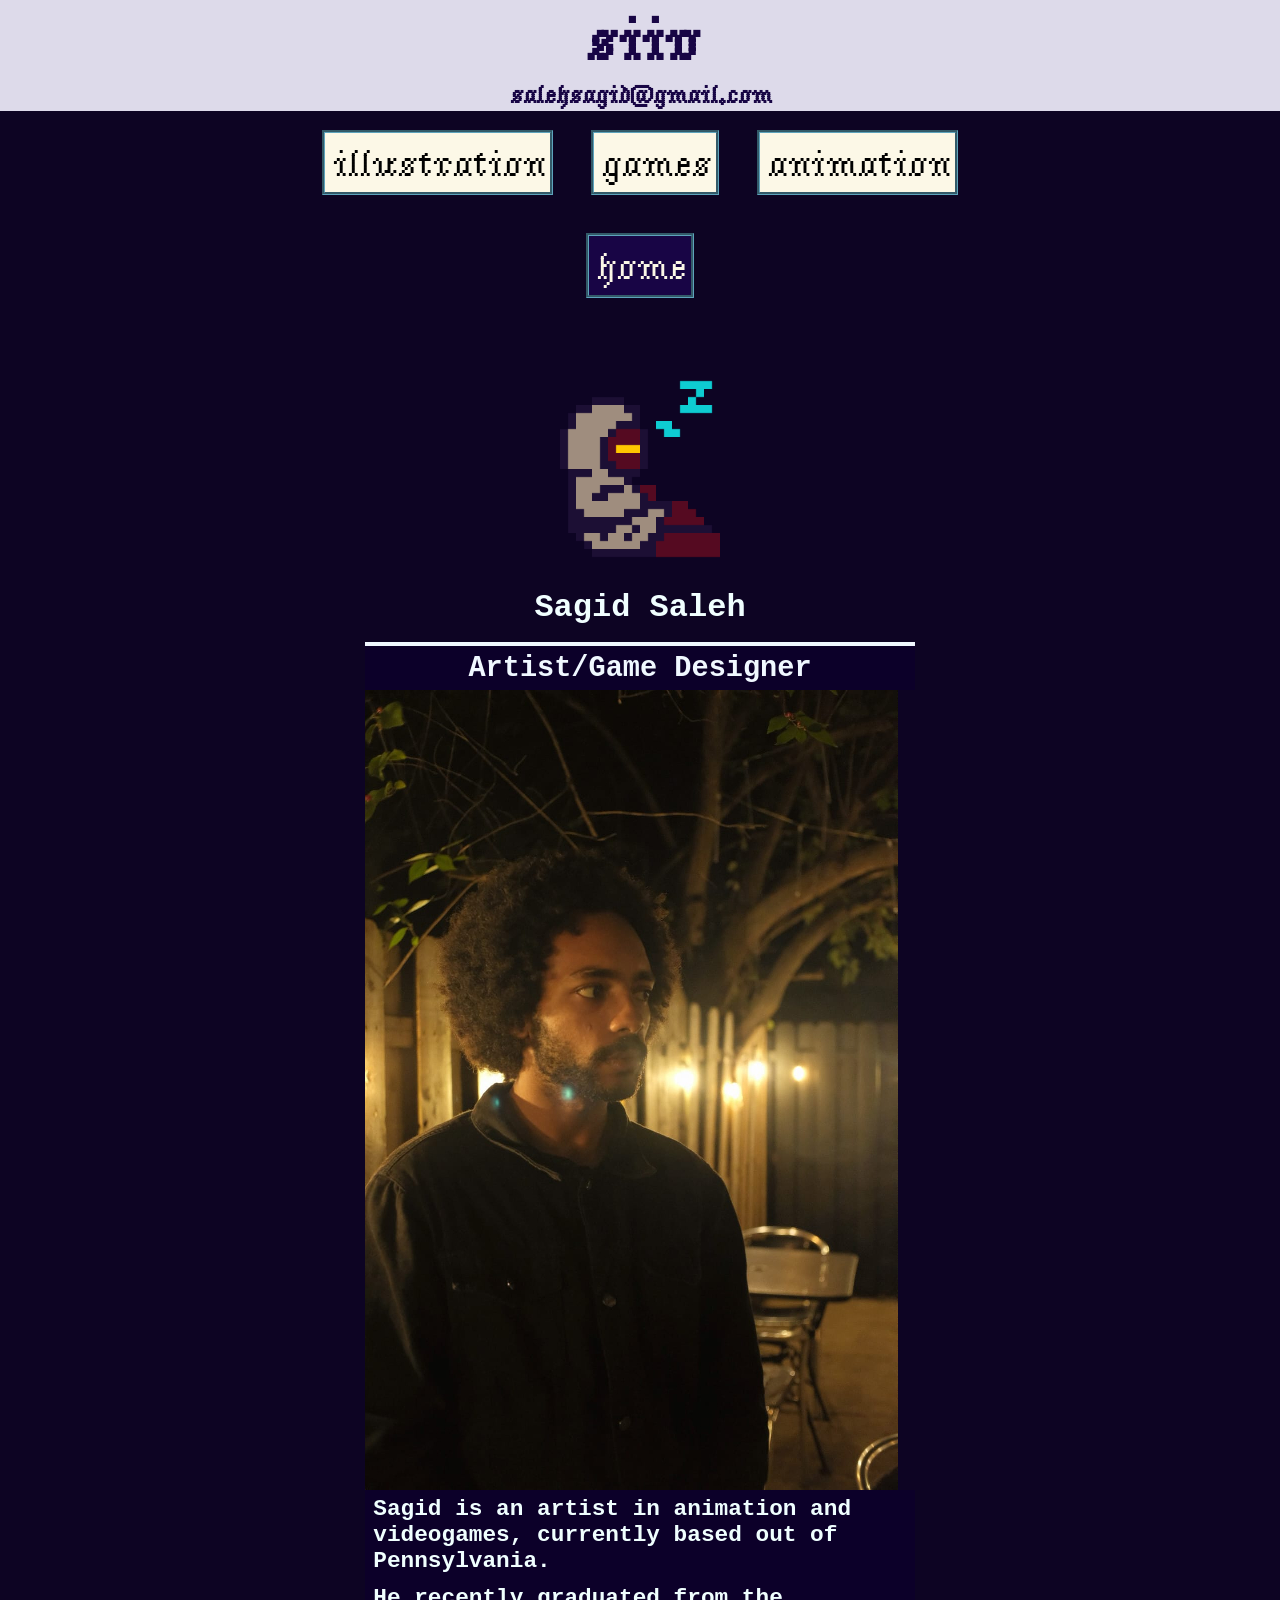
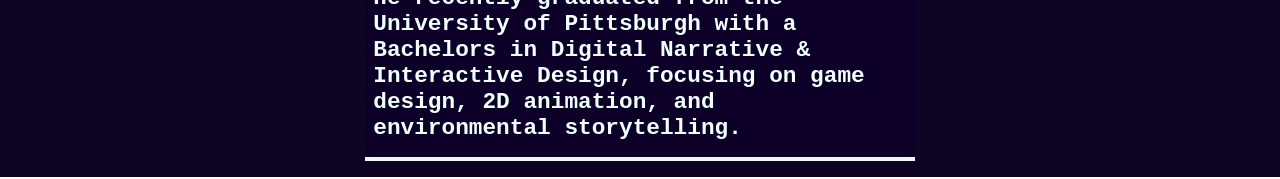
<file: index.html>
<!DOCTYPE html>
<html lang="en">

<head>
  <title>Siiv Portfolio</title>
  <link rel="stylesheet" type="text/css" href="css/style.css">
  <meta name="viewport" content="width=device-width, initial-scale=1">
</head>
<body> 
    <nav id="main-nav">
        <div class="burger">
                <img src="images/burger.svg" alt="burger menu!">
        </div>

        <h1><a href="index.html" title="Home">siiv </a></h1>
        <h2>salehsagid@gmail.com</h2>

    </nav>
    <nav id="tab-nav">
        <ul>
            <li><a href="artwork.html">illustration</a></li>
            <li><a href="games.html">games</a></li>
            <li><a href="animation.html">animation</a></li>
        </ul>
        <ul>
            <li id="currTab" style="background-color:#180545;"><a href="index.html">home</a></li>
        </ul>
         <!-- <h1 style="color: aliceblue;">Portfolio</h1>-->
    </nav>

    
    <section class="titleContainer">
        <img src="images/BEMSleep.gif" alt="looping gif of a character walking">
    </section>
    <section class="flexContainer" style="">
        <h3 style="margin-top: 0%;">Sagid Saleh</h3>    
        <div class="card" style="background-color: #ffffff00; border-style:solid none;">
            <h3 style="font-size: 2.2em; text-align:center;">Artist/Game Designer</h3>
            <img src="images/portrait.jpg" style="" alt="An sketched image of a woman with braids facing right">
            
            <!-- <h3 style="font-size: 2.2em; text-align: center;">...</h3>
            <h3 style="font-size: 2.2em;">Game Artist</h3> -->
            <h4>Sagid is an artist in animation and videogames, currently based out of Pennsylvania.</h4>
            <h4> He recently graduated from the University of Pittsburgh with a Bachelors in Digital Narrative & Interactive Design, focusing on game design, 2D animation, and environmental storytelling. </h4>
            <h4></h4>
        </div>
        
    </section>

    <!--<h3 id="order" style="color: #FFFFFF;background-color: #C3504D;">Order Online</h3>
    <section class="orderContainer">
        <section class="onlineOrder">
            <div>
                <label for="FirstName">First Name</label>
                <input  type="text" id="" name="FirstName">
            </div>
            <div>
                <label for="LastName">Last Name</label>
                <input  type="text" id="" name="LastName">
            </div>
            <div>
                <label for="Number">Phone Number</label>
                <input  type="text" id="" name="Phone Number">
            </div>
            <div>
                <label for="Email">Email</label>
                <input  type="text"id="" name="Email">
            </div>
        </section>
    
        <section class="onlineOrderCheck">
            <fieldset style="line-height: 2.5em;">
               <legend>I would like to order the following flavors</legend>

                <div >
                    <input type="checkbox" class = "checkbox">Superman
                </div>

                <div>
                    <input type="checkbox" class = "checkbox">Pistachio
                </div>

                <div>
                        <input type="checkbox"class = "checkbox">Raspberry
                </div>

                <div>
                    <input type="checkbox"class = "checkbox">ChocoChip
                </div>

            </fieldset>
        </section>
        
        <section class="onlineOrderSelect">
            <div>
                <legend>Pickup Day</legend>
                <select>
                    
                    <label for="dayPick">Pick ONE!</label>
                    <option value="Mon">Monday</option>
                    <option value="Tues">Tuesday</option>
                    <option value="Wed">Wednesday</option>
                    <option value="Thurs">Thursday</option>
                    <option value="Thurs">Friday</option>
                
                </select>
            </div>
            
            <div>
                <legend>Pickup Location</legend>
                <select>
                    <label for="placePick">Pick ONE!</label>
                    <option value="Mon">Orange City</option>
                    <option value="Tues">Sunset Beach</option>
                    <option value="Wed">Cultural District</option>
                    <option value="Thurs">ICD Food Truck</option>
                </select>
            </div>
        </section>

        <input type="submit" value="SUBMIT" class="submit-button" >
    </section>
    </section>


<section style="text-align: center; color: #FFFFFF; padding: 5%;">
    <em>Copyright 2026 - Ice Cream Dreams</em>
    
</section>
-->
</body>
</file>
<file: css/style.css>
@import url('https://fonts.googleapis.com/css2?family=Roboto:ital,wght@0,100;0,300;0,400;0,500;0,700;0,900;1,100;1,300;1,400;1,500;1,700;1,900&display=swap');

@import url('https://fonts.googleapis.com/css2?family=Passion+One:wght@400;700;900&display=swap');
@font-face {
  font-family: 'Jacquarda Bastarda';
  src: url(../Fonts/Jacquarda_Bastarda_9/JacquardaBastarda9-Regular.ttf) format('truetype');
}
@font-face {
   font-family: 'Inconsolata';
  src: url(../Fonts/Inconsolata/static/Inconsolata_Condensed-Black.ttf)
}

/*NAVIGATION*/
#main-nav {
    font-family: 'Jacquarda Bastarda';
    background-color:rgb(221, 218, 234);
    color: var(--background-color);
    justify-content: center;
}

#main-nav h1 {
    font-family:inherit;
    color: #180545;
    margin: 0;
    font-size: 60px;
}

#main-nav h2 {
    font-family:inherit;
    color: #180545;
    margin: 0;
    font-size: 25px;
}
/*TABS*/
#tab-nav {
    padding-bottom: 0;
    font-family: 'Jacquarda Bastarda';
    background-color:#0d0423;
    color: var(--background-color);
    border-top: aliceblue;
    justify-content: center;
}
/*TAB LINKS*/
#tab-nav a:hover{
    text-decoration: underline;}
/*BODYHEADER*/
#tab-nav h1 {
    font-family: inherit;
    color: #180545;
    margin: 0;
    font-size: 40px;
}

#tab-nav ul{
    min-width: fit-content;
    display: flex;
    justify-content:center; 
}
#tab-nav li{
    margin: 0.5em;
    padding: 0.1em;
    display: inline-block;
    list-style: none;
    border-color: #5DA3BC;
    border-style: groove;
    background-color: #fcf8e7;
}
#tab-nav a {
  color: var(--background-color);
  text-decoration: none;
  margin: 2px;
}
/*TAB NAV COLOR*/
#currTab {
    color:#fcf8e7;
}

/*BODY*/

h1{
    font-family: 'Inconsolata';
    font-size:2em;
    text-align: center;
    color: rgb(176, 120, 0);
    display: block;
    white-space: nowrap;
    margin: 0 auto;
}
h2{
    font-family: "Passion One", "Roboto", sans-serif;
    font-size:1.5em;
    text-align: center; 
    color: #FFFFFF;
    background-color:inherit;
    display: block;
    white-space: nowrap;
    margin: 0 auto;
}
h3{
    font-family: monospace,"Passion One", "Roboto", sans-serif;
    font-size: 2em;
    text-align: center; 
    color:azure;
    /*background-color: #F9FCE7;*/
    display: block;
    white-space: normal;
    margin:  0 ;
}
body{
    padding: 0;
    margin: 0;
    font-family: Roboto, sans-serif;
}

.flex-container{
    display: flex;
    padding: .5em;
}
nav{
    width: 100%;
    text-align: center;
}
nav ul{
    margin: 0;
    padding: 0;
    display: contents;
}
.burger{
    display: block;
    text-align: right;
    line-height: 0;
}
.burger img{
    width: 25px;
    height: 25px;
    padding-right: 2%;
}
nav ul li{
    margin-top: 2.5em;
    padding: 0 1em;
    list-style: none;
    display: inline-block;
}
nav ul li a{
    color: wheat;
    background: #ffffff00;
    text-decoration: none;
}
fieldset{
    border: none;
    padding: 0;
    margin: 0;
    color: #c6e12f;
}

legend{
    color: #F9FCE7;margin: auto 0;
}
.titleContainer{
    background-color: #0d0423;
    display: flex;
    flex-direction: column;
    margin: auto;
    padding: 0em;
}
.titleContainer h1{
    font-family: 'Inconsolata';
    font-size: 6vw;
}
.titleContainer img{
    max-width:20%;
    max-height: 20%;
    margin: auto;
    padding-top: .5em;
   
}
section {
    margin: 0 auto;
    background-color:#05020c ;
}
.gridContainer{
    font-family: 'Inconsolata';
    display: grid;
    grid-template-columns: auto auto;
    grid-template-rows: auto auto;
    text-align: center;
}
.box{
    font-size: .7em;
}
.box img{
    max-width: 75%;
    max-height: 75%;
    border-radius: 50%;
    border-style: solid;
    border-width:medium;
    border-color: #FFFFFF;
}
/*CARD HOLDER*/
.flexContainer{
    min-height: 100vh;
    align-items: center;
    display: flex;
    flex-direction: column;
    background-color:#0d0423;
    margin: 0;
    text-align:right;
}
.flexContainer h2{
    font-family: 'Jacquarda Bastarda';
    color: #9589b3;
    margin: 0;
    font-size: 30px;
}
.flexContainer div{
    padding: 0;
}
/*CARDS*/
.card{
    min-width: 0%;
    max-height: 100%;
    background-color: #f2ebf5;
    border-width: 4px;
    border-color: aliceblue;
    border-style: solid;
    align-items: center;
    padding: 0;
    margin: 1em;
}

.card video{
    width:100%;
}
.card img{
    padding: 0px;
    max-width: 100%;
    max-height: 100%;
    display: block;
    border: 0 4px 0 0;
}

.card h3{
    font-family:monospace;
    overflow-wrap:break-word;
    max-width: 100%;
    font-size: 1.15em;
    text-align: right;
    color: aliceblue;
    background-color:#0c0029;
    padding: 1% 1% 1% 1%;
}
.card h4{
    font-family: monospace;
    max-width: 100%;
    font-size: 1.25em;
    /*line-height: 1em;*/
    text-align: left;
    color:azure;
    background-color:#0c0029;
    padding: 1% 2% 1% 1.5%;
    margin: 0%;
}

.card p{
    margin: 1em auto;
    max-width: 90%;
    max-height: 100%;
    color: black;
    text-align:left;
    font-size: 1em;
}

/*CARD Link Styles*/
.card a{
    color: azure;
    margin: 2%;
    border-radius: 2px;
    border-style: double;
}
.card a:link{
    color: azure;
}
.card a:visited{
    color: azure;
}
.card a:hover{
    color: #b7fdff;
}
.card a:active{
    color: rgba(240, 248, 255, 0.731);
}

/*CARD CAROUSEL*/
.carouselContainer {
  position: relative;
  min-width: 0%;
  max-height: 100%;

}
.carousel {
  position: relative;
  display: flex;
  overflow-x: auto;
  scroll-snap-type: x mandatory;
  scroll-behavior: smooth;
  scrollbar-width:auto; /* Hides default scrollbar for Firefox */
  scrollbar-color: #7cd5f6 rgb(1, 1, 49);
}

/* Hide scrollbar for Chrome/Safari */
.carouselContainer::-webkit-scrollbar {
  display: none;
}

/* Individual slide rules */
.carousel-slide {
  margin: 0 .1em 0 .1em;
  flex: 0 0 100%;
  width: 100%;
  height: 100%;
  scroll-snap-align: start;
}

/* Carousel image rules */
.carousel-slide img {
  width: 100%;
  height: 100%;
  object-fit: cover; /* Keeps image aspect ratio intact */
}
/* Carousel button styling */
.nav-btn {
  position: absolute;
  top: 50%;
  transform: translateY(-50%); /* Pulls button back up by exactly half its own height */
  border-radius: 10%;
  background: rgba(0,0,0,0.5);
  color: white;
  border: none;
  padding: 2%;
  cursor: pointer;
  z-index: 10;
  font-size: 1.2rem;
}
.prev { left: 5px; }
.next { right: 5px; }

.nav-btn:hover {
  background-color: rgba(0, 0, 0, 0.8); /* Darkens significantly on hover */
}

/*Parallax card image*/
.parallImage{
    background-image: linear-gradient(rgba(0, 0, 0, 0.5), rgba(0, 0, 0, 0.5)), url("/images/ascension.png");
    height: 100%;
    background-attachment: fixed;
    background-position: center;
    background-repeat: no-repeat;
    background-size: cover;
    padding: 0px;
    max-width: 100%;
    max-height: 100%;
    display: block;
    border: #fcf8e7;
    border-style: double;
}

/*LINKS*/
a{
    text-decoration:overline;

}
a:link{
    color: #180545;
}
a:visited{
    color: #180545;
}
a:hover{
    color: #b7fdff;
}
a:active{
    color: rgba(240, 248, 255, 0.731);
}

/*
.orderContainer{
    background-color:#C3504D;
    max-width: 100%;
    padding: 10%;
    margin: 0 auto;
    
}

.onlineOrder{
    color: #FFFFFF;
    background-color:#C3504D;
    display:flex;
    padding: 0;
    flex-direction: column;
}
.onlineOrder div{
    display: grid;
    padding: .5em;
}
.onlineOrder legend{
    text-align: left; 
    line-height:2em;
}
.onlineOrderCheck{
    color: #FFFFFF;
    background-color:#C3504D;
    display:flex;
    margin: 1em;
    flex-direction: column;
}
div .checkbox{
    margin: 1em;
}
.onlineOrderSelect{
    
    color: #FFFFFF;
    background-color:#C3504D;
    display:grid;
    padding: 0;
}
.onlineOrderSelect div{
    display: grid;
    margin: 1em;
}
*/
hr{
    width: 125px;

}
div p{
    padding: 0em ;
    font-family: 'Inconsolata', sans-serif;
    line-height: 2em;
}
.submit-button{
    padding: 1em; 
    color: #C3504D;
    font-family: 'Roboto', sans-serif; 
    border-radius: 10px; 
    border-style: none; 
    cursor: pointer;
    transition: all 0.3s ease;
    text-decoration: none;
    width: 100%;
    margin: 1em;
 }
div a{
    background-color: rgba(0, 0 ,0, 0.4);
    color: antiquewhite;
    text-decoration: none;
    padding: .75em 1.5em;
    display: inline-block;
    border-radius: .5em;
    font-style: italic;
}
div a:hover{
    text-decoration: underline;
}


@media only screen and (min-width: 618px) {
    #tab-nav ul{
    font-size:3vw;
    }
    .gridContainer{
        grid-template-columns: auto auto auto auto;
        grid-template-rows: auto ;
    }
    nav ul{
        display:contents;
    }
    h1{
        font-size: 3em;
    }
    .burger{
        display: none;
    }

    /*.onlineOrder{
        display: grid;
        grid-template-columns: auto auto;
        grid-template-rows: auto;
    }
    .onlineOrderSelect{
        grid-template-columns: auto auto;
        grid-template-rows: auto ;
    }
    */
    
    body {

        .flexContainer{
          flex-direction:column ;
        }
        
        .titleContainer{
            flex-direction: row;
        }
        .titleContainer img{
            max-width:20%;
            max-height: 20%;
            padding: .5em 0;
            margin: auto;
        }
        .titleContainer h1{
            padding: .5em 0;
        }
        .card {
            min-width: 30%;
            max-width: 550px;
        }
        .carouselContainer{
            min-width: 30%;
            max-width: 550px;
        }
        .card h4{
            font-size: 1.75em;
        }

        .onlineOrder div{
            padding: 1em;
        }
        .submit-button{
            max-width: 30%;
        }
      }
    }
</file>
